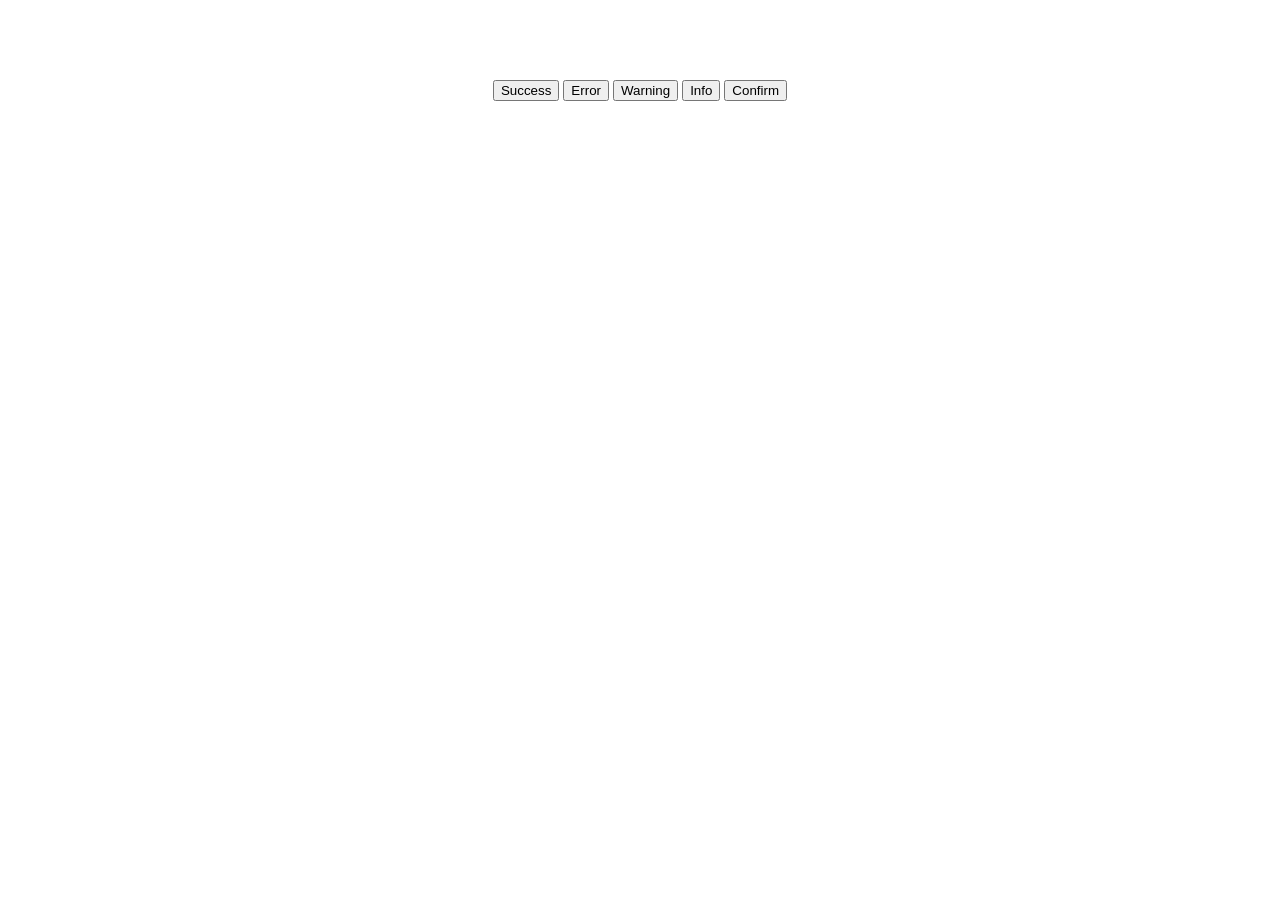
<file: index.html>
<!DOCTYPE html>
<html>
	<head>
		<title>My alert</title>

		<link rel="stylesheet" type="text/css" href="myAlert.css">
	</head>
	<body>
		<br><br><br><br>
		<center>
			<button onclick="myAlert(1)">Success</button>
			<button onclick="myAlert(2)">Error</button>
			<button onclick="myAlert(3)">Warning</button>
			<button onclick="myAlert(4)">Info</button>
			<button onclick="myAlert(5)">Confirm</button>
		</center>
	</body>
	<script type="text/javascript" src="myAlert.js"></script>

	<script type="text/javascript">
		var myalert = new Myalert();
		myalert.initialize();

		function myAlert(n) {
			switch(n) {
				case 1: {
					myalert.success('Success!', 'Data has been added.')
				} break

				case 2: {
					myalert.error('Error, Something happen!', 'Server connection timeout!')
				} break

				case 3: {
					myalert.warning('Warning!', 'Some data will be lost!','Okay','Cancel')
					.then(function(response) {
						if (response) {
							myalert.success('Deleted Successfully!', 'Data has been removed.')
						} else {
							myalert.info('Cancelled', 'Process has been cancelled')
						}
					})
				} break

				case 4: {
					myalert.info('Hello!', 'Some information here..', 'Great')
				} break

				case 5: {
					myalert.confirm('Are you sure!', 'You want to delete this data?')
					.then(function(response) {
						if (response) {
							myalert.success('Deleted Successfully!', 'Data has been removed.')
						} else {
							myalert.info('Cancelled', 'Process has been cancelled')
						}
					})
				} break
			}
			
		}
	</script>
</html>
</file>
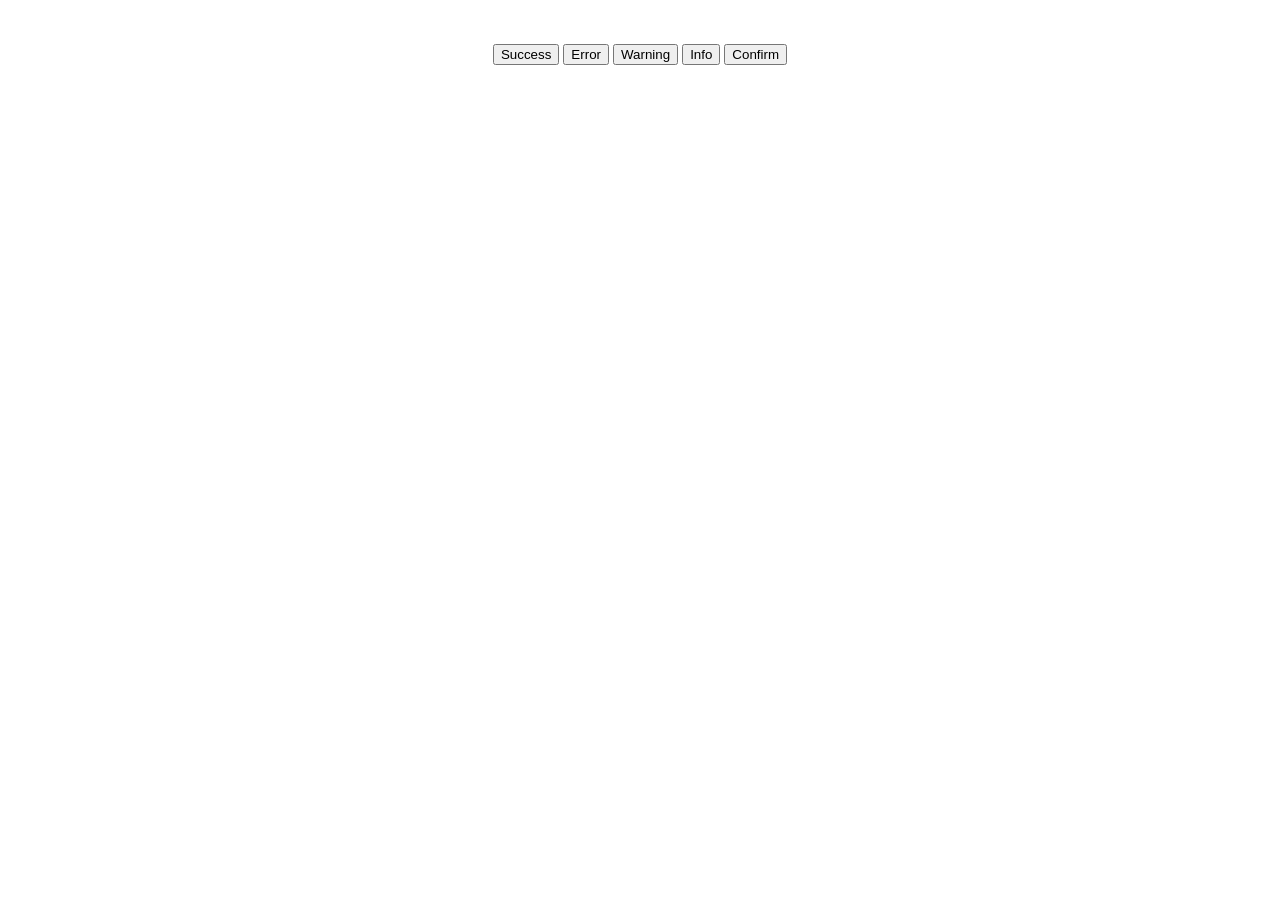
<file: MyAlert/index.html>
<!DOCTYPE html>
<html>
	<head>
		<title>My alert</title>

		<link rel="stylesheet" type="text/css" href="myAlert.css">
	</head>
	<body>
		<br><br>
		<center>
			<button onclick="myAlert(1)">Success</button>
			<button onclick="myAlert(2)">Error</button>
			<button onclick="myAlert(3)">Warning</button>
			<button onclick="myAlert(4)">Info</button>
			<button onclick="myAlert(5)">Confirm</button>
		</center>
	</body>
	<script type="text/javascript" src="myAlert.js"></script>

	<script type="text/javascript">
		var myalert = new Myalert();
		myalert.initialize();

		function myAlert(n) {
			switch(n) {
				case 1: {
					myalert.success('Success!', 'Data has been added.')
				} break

				case 2: {
					myalert.error('Error, Something happen!', 'Server connection timeout!')
				} break

				case 3: {
					myalert.warning('Warning!', 'Some data will be lost!','Okay','Cancel')
					.then(function(response) {
						if (response) {
							myalert.success('Deleted Successfully!', 'Data has been removed.')
						} else {
							myalert.info('Cancelled', 'Process has been cancelled')
						}
					})
				} break

				case 4: {
					myalert.info('Hello!', 'Some information here..', 'Great')
				} break

				case 5: {
					myalert.confirm('Are you sure!', 'You want to delete this data?')
					.then(function(response) {
						if (response) {
							myalert.success('Deleted Successfully!', 'Data has been removed.')
						} else {
							myalert.info('Cancelled', 'Process has been cancelled')
						}
					})
				} break
			}
			
		}
	</script>
</html>
</file>
<file: myAlert.css>
/*	myAlert CSS - v1.1 - May 2, 2020
 	Copyright 2019 myAlert by Biboy Langomez II; Licensed Web Developer
 */

@import url('https://fonts.googleapis.com/css?family=Poppins&display=swap');
@import url('https://fonts.googleapis.com/css?family=Poppins|Source+Code+Pro&display=swap');
@import url('https://fonts.googleapis.com/css?family=Poppins|Sen|Source+Code+Pro&display=swap');
@keyframes fadeIn { from { opacity: .1; } to { opacity: 1; } }@keyframes fadeOut { from { opacity: 1; } to { opacity: .1;} }@keyframes glowIn {0% { transform: scale(.4); } 10% { transform: scale(.5); } 20% { transform: scale(.6); }30% { transform: scale(.7); } 40% { transform: scale(.8); } 50% { transform: scale(.9); }60% { transform: scale(1); } 70% { transform: scale(1.1); } 80% { transform: scale(1.2); }90% { transform: scale(1.1); } 100% { transform: scale(1); }} @keyframes glowOut {0% { transform: scale(1); } 10% { transform: scale(1); } 20% { transform: scale(.9); }30% { transform: scale(.8); } 40% { transform: scale(.7); } 50% { transform: scale(.6); }60% { transform: scale(.5); } 70% { transform: scale(.4); } 80% { transform: scale(.3); }90% { transform: scale(.2); } 100% { transform: scale(.1); }} @keyframes shake {0% { transform: translate(2px, 2px) rotate(0deg); }10% { transform: translate(-2px, -3px) rotate(-2deg); }20% { transform: translate(-4px, 0px) rotate(2deg); }30% { transform: translate(4px, 3px) rotate(0deg); }40% { transform: translate(2px, -2px) rotate(2deg); } 50% { transform: translate(-2px, 3px) rotate(-2deg); } 60% { transform: translate(-4px, 2px) rotate(0deg); }70% { transform: translate(4px, 2px) rotate(-2deg); }80% { transform: translate(-2px, -2px) rotate(12deg); }90% { transform: translate(2px, 3px) rotate(0deg); }100% { transform: translate(2px, -3px) rotate(-2deg); }}.myalert-container {width: 100%; height: 100vh; position: fixed; background: rgba(0,0,0,.2); top: 0; left: 0; z-index: 9999;	animation: fadeIn .3s; display: none;} .myalert-panel {width: 400px; background: #fff; border-radius: 7px; box-shadow: 3px 3px 5px rgba(0,0,0,.1); top: 50%; left: 50%; position: fixed;padding: 50px 0; animation: glowIn .3s; margin: -200px 0px 0px -195px;} .myalert-panel #icon-panel {margin: 0 auto; width: 60px; height: 60px; border-radius: 50%; font-family: 'Source Code Pro', monospace; text-align: center;font-size: 43px; animation: shake .5s;} .myalert-panel #alert-title {	width: 90%; text-align: center; padding: 0; font-weight: bold; font-family: 'Sen', sans-serif; color: #5A6374; font-size: 20px; float: left; margin: 10px 0px 10px 5%;} .myalert-panel #alert-subject {	width: 90%; text-align: center; padding: 0; font-family: 'Sen', sans-serif; color: #7B8495; margin-top: 0;font-size: 18px; float: left; margin: 0px 0px 20px 5%;} .myalert-panel #alert-btn {	padding: 7px 30px; border: none; background: #1784D4; color: #fff; font-family: 'Poppins', sans-serif; border-radius: 5px;font-weight: bold; font-size: 15px; cursor: pointer; outline: none; margin-right: 3px;} .myalert-panel #alert-btn:active {	transform: scale(.95);} .myalert-panel #alert-btn:hover {	background: #268EDA;} .myalert-panel #cancel-btn {padding: 7px 30px; border: none; background: #E45A53; color: #fff; font-family: 'Poppins', sans-serif; border-radius: 5px;font-weight: bold; font-size: 15px; cursor: pointer; outline: none; margin-left: 3px;} .myalert-panel #cancel-btn:active {transform: scale(.95);} .myalert-panel #cancel-btn:hover {background: #EF6962;}
</file>
<file: MyAlert/myAlert.css>
/*	myAlert CSS - v1.1 - May 2, 2020
 	Copyright 2019 myAlert by Biboy Langomez II; Licensed Web Developer
 */

@import url('https://fonts.googleapis.com/css?family=Poppins&display=swap');
@import url('https://fonts.googleapis.com/css?family=Poppins|Source+Code+Pro&display=swap');
@import url('https://fonts.googleapis.com/css?family=Poppins|Sen|Source+Code+Pro&display=swap');
@keyframes fadeIn { from { opacity: .1; } to { opacity: 1; } }@keyframes fadeOut { from { opacity: 1; } to { opacity: .1;} }@keyframes glowIn {0% { transform: scale(.4); } 10% { transform: scale(.5); } 20% { transform: scale(.6); }30% { transform: scale(.7); } 40% { transform: scale(.8); } 50% { transform: scale(.9); }60% { transform: scale(1); } 70% { transform: scale(1.1); } 80% { transform: scale(1.2); }90% { transform: scale(1.1); } 100% { transform: scale(1); }} @keyframes glowOut {0% { transform: scale(1); } 10% { transform: scale(1); } 20% { transform: scale(.9); }30% { transform: scale(.8); } 40% { transform: scale(.7); } 50% { transform: scale(.6); }60% { transform: scale(.5); } 70% { transform: scale(.4); } 80% { transform: scale(.3); }90% { transform: scale(.2); } 100% { transform: scale(.1); }} @keyframes shake {0% { transform: translate(2px, 2px) rotate(0deg); }10% { transform: translate(-2px, -3px) rotate(-2deg); }20% { transform: translate(-4px, 0px) rotate(2deg); }30% { transform: translate(4px, 3px) rotate(0deg); }40% { transform: translate(2px, -2px) rotate(2deg); } 50% { transform: translate(-2px, 3px) rotate(-2deg); } 60% { transform: translate(-4px, 2px) rotate(0deg); }70% { transform: translate(4px, 2px) rotate(-2deg); }80% { transform: translate(-2px, -2px) rotate(12deg); }90% { transform: translate(2px, 3px) rotate(0deg); }100% { transform: translate(2px, -3px) rotate(-2deg); }}.myalert-container {width: 100%; height: 100vh; position: absolute; background: rgba(0,0,0,.2); top: 0; left: 0; z-index: 9999;	animation: fadeIn .3s; display: none;} .myalert-panel {width: 400px; background: #fff; border-radius: 7px; box-shadow: 3px 3px 5px rgba(0,0,0,.1); top: 50%; left: 50%; position: fixed;padding: 50px 0; animation: glowIn .3s; margin: -200px 0px 0px -195px;} .myalert-panel #icon-panel {margin: 0 auto; width: 60px; height: 60px; border-radius: 50%; font-family: 'Source Code Pro', monospace; text-align: center;font-size: 43px; animation: shake .5s;} .myalert-panel #alert-title {	width: 90%; text-align: center; padding: 0; font-weight: bold; font-family: 'Sen', sans-serif; color: #5A6374; font-size: 20px; float: left; margin: 10px 0px 10px 5%;} .myalert-panel #alert-subject {	width: 90%; text-align: center; padding: 0; font-family: 'Sen', sans-serif; color: #7B8495; margin-top: 0;font-size: 18px; float: left; margin: 0px 0px 20px 5%;} .myalert-panel #alert-btn {	padding: 7px 30px; border: none; background: #1784D4; color: #fff; font-family: 'Poppins', sans-serif; border-radius: 5px;font-weight: bold; font-size: 15px; cursor: pointer; outline: none; margin-right: 3px;} .myalert-panel #alert-btn:active {	transform: scale(.95);} .myalert-panel #alert-btn:hover {	background: #268EDA;} .myalert-panel #cancel-btn {padding: 7px 30px; border: none; background: #E45A53; color: #fff; font-family: 'Poppins', sans-serif; border-radius: 5px;font-weight: bold; font-size: 15px; cursor: pointer; outline: none; margin-left: 3px;} .myalert-panel #cancel-btn:active {transform: scale(.95);} .myalert-panel #cancel-btn:hover {background: #EF6962;}
</file>
